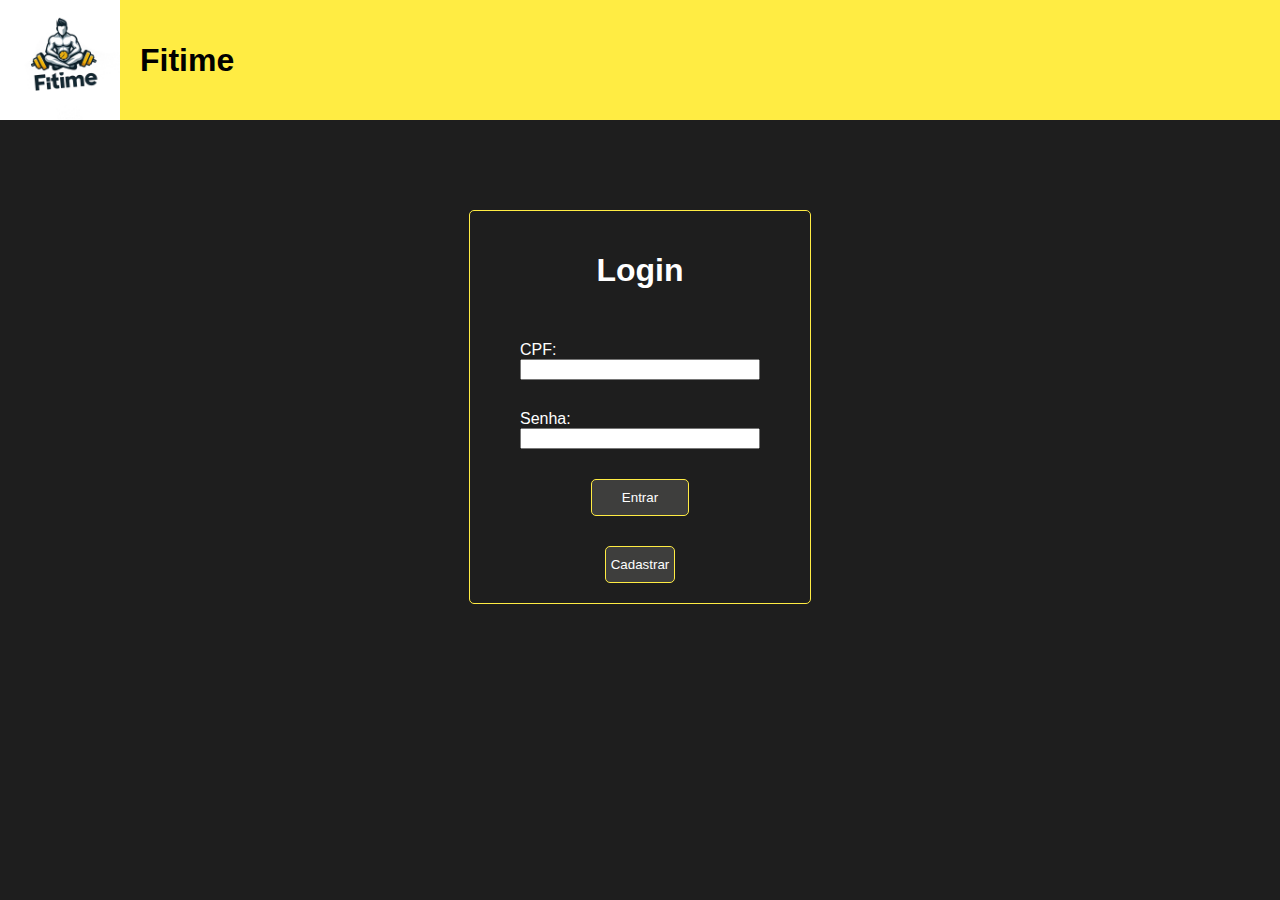
<file: index.html>
<!DOCTYPE html>
<html lang="en">
    <head>
        <meta charset="UTF-8" />
        <meta name="viewport" content="width=device-width, initial-scale=1.0" />
        <title>Fitime</title>
        <link rel="stylesheet" href="./Css/style.css" />
    </head>
    <body>
        <nav>
            <div class="logo-nav-box">
                <img
                    class="mini-logo"
                    src="./media/image/Fitime-logo.jpg"
                    alt="fitime logo"
                />
                <h1>Fitime</h1>
            </div>
        </nav>
        <div class="center-form">
            <h1>Login</h1>
            <label>
                CPF:
                <input type="text" name="username" />
            </label>
            <label>
                Senha:
                <input type="password" name="password" />
            </label>
            <button class="send-button">Entrar</button>
            <button class="cad-button btn">Cadastrar</button>
        </div>
    </body>
    <script>
        //selecionando botões e inputs - DOM
        const sendBtn = document.querySelector('.send-button')
        const inputName = document.querySelector('input[name="username"]')
        const inputPassword = document.querySelector('input[name="password"]')
        const cadBtn = document.querySelector('.cad-button')

        //redirecionar para o cadastro
        cadBtn.onclick = async () => {
            window.location.href = './html/createUserWithoutLogin.html'
        }

        //Requisição para a api verificar login
        sendBtn.onclick = async () => {
            try {
                const response = await fetch(
                    'http://localhost:3000/user/login',
                    {
                        headers: { 'Content-Type': 'application/json' },
                        method: 'POST',
                        body: JSON.stringify({
                            cpf: inputName.value,
                            password: inputPassword.value,
                        }),
                    }
                )
                localStorage.setItem('cpfUser', inputName.value)
                const data = await response.json()
                if (data.message) return alert('Erro: ' + data.message)
                if (data) {
                    localStorage.setItem('role', data.userRole)
                    window.location.href = './html/menu.html'
                } else alert('Login invalido')
            } catch (e) {
                alert('Erro:' + e)
            }
        }
    </script>
</html>
</file>
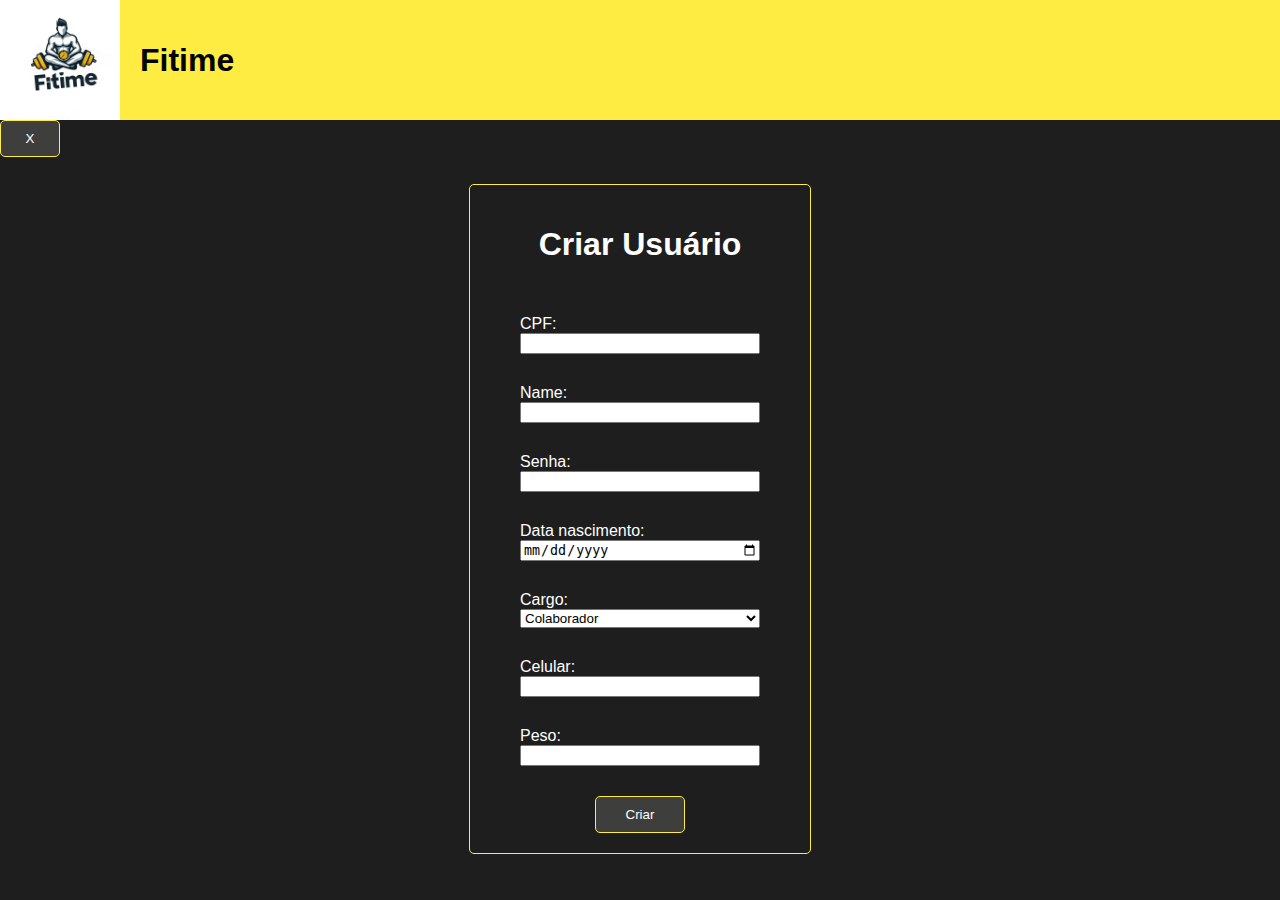
<file: html/createUser.html>
<!DOCTYPE html>
<html lang="en">
    <head>
        <meta charset="UTF-8" />
        <meta name="viewport" content="width=device-width, initial-scale=1.0" />
        <title>Document</title>
        <link rel="stylesheet" href="../Css/style.css" />
    </head>
    <body>
        <script src="../Js/createUser.js" defer></script>
        <script src="../Js/main.js" defer></script>
        <nav>
            <div class="logo-nav-box">
                <img
                    class="mini-logo"
                    src="../media/image/Fitime-logo.jpg"
                    alt="fitime logo"
                />
                <h1>Fitime</h1>
            </div>
        </nav>
        <button class="btn close-btn">X</button>

        <div class="center-form create-user">
            <h1>Criar Usuário</h1>
            <label>
                CPF:
                <input type="text" name="cpf" maxlength="11" />
            </label>
            <label>
                Name:
                <input type="text" name="name" />
            </label>
            <label>
                Senha:
                <input type="password" name="password" />
            </label>
            <label>
                Data nascimento:
                <input type="date" name="dataNasc" />
            </label>
            <label>
                Cargo:
                <select name="cargo">
                    <option value="Colaborador">Colaborador</option>
                    <option value="Cliente">Cliente</option>
                </select>
            </label>
            <label>
                Celular:
                <input type="text" name="celular" maxlength="11" />
            </label>
            <label>
                Peso:
                <input type="number" name="peso" />
            </label>
            <button class="create-btn">Criar</button>
        </div>
    </body>
</html>
</file>
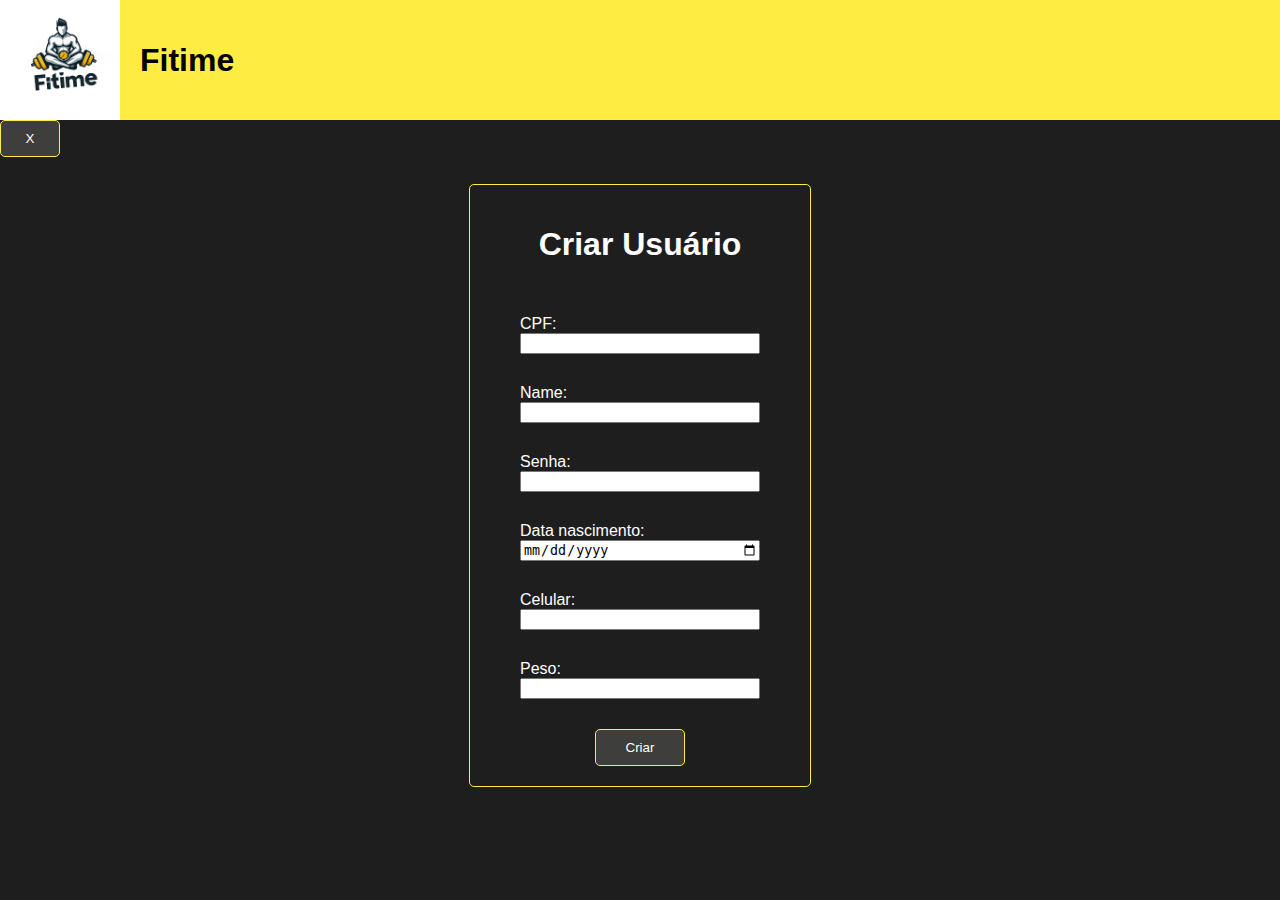
<file: html/createUserWithoutLogin.html>
<!DOCTYPE html>
<html lang="en">
    <head>
        <meta charset="UTF-8" />
        <meta name="viewport" content="width=device-width, initial-scale=1.0" />
        <title>Document</title>
        <link rel="stylesheet" href="../Css/style.css" />
    </head>
    <body>
        <script src="../Js/createWithoutlogin.js" defer></script>
        <nav>
            <div class="logo-nav-box">
                <img
                    class="mini-logo"
                    src="../media/image/Fitime-logo.jpg"
                    alt="fitime logo"
                />
                <h1>Fitime</h1>
            </div>
        </nav>
        <button class="btn close-btn">X</button>

        <div class="center-form create-user">
            <h1>Criar Usuário</h1>
            <label>
                CPF:
                <input type="text" name="cpf" maxlength="11" />
            </label>
            <label>
                Name:
                <input type="text" name="name" />
            </label>
            <label>
                Senha:
                <input type="password" name="password" />
            </label>
            <label>
                Data nascimento:
                <input type="date" name="dataNasc" />
            </label>
            <label>
                Celular:
                <input type="text" name="celular" maxlength="11" />
            </label>
            <label>
                Peso:
                <input type="number" name="peso" />
            </label>
            <button class="create-btn">Criar</button>
        </div>
    </body>
</html>
</file>
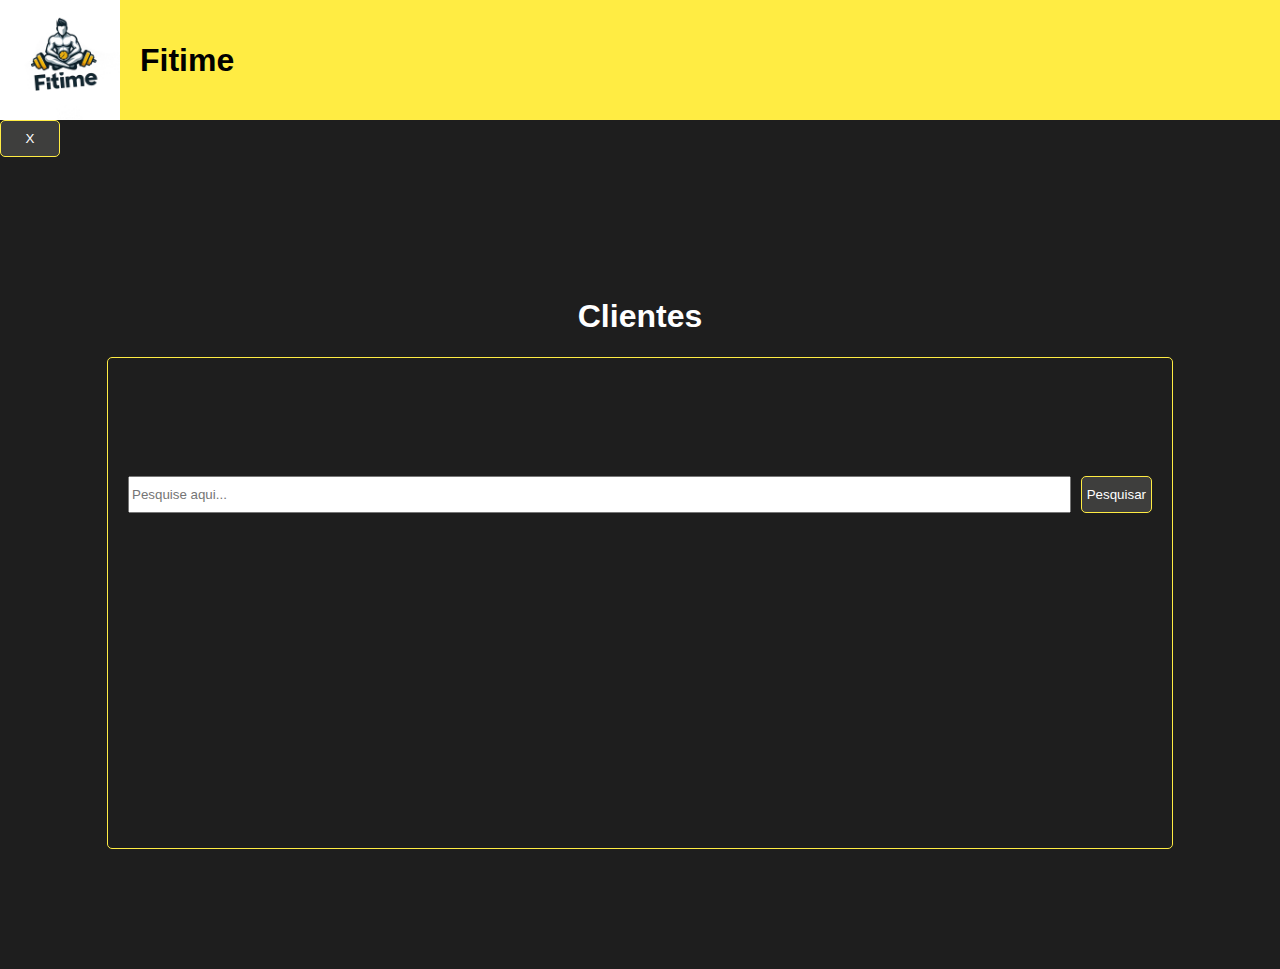
<file: html/listUser.html>
<!DOCTYPE html>
<html lang="en">
    <head>
        <meta charset="UTF-8" />
        <meta name="viewport" content="width=device-width, initial-scale=1.0" />
        <title>Document</title>
        <link rel="stylesheet" href="../Css/style.css" />
    </head>
    <body>
        <script src="../Js/main.js" defer></script>
        <script src="../Js/listUser.js" defer></script>
        <nav>
            <div class="logo-nav-box">
                <img
                    class="mini-logo"
                    src="../media/image/Fitime-logo.jpg"
                    alt="fitime logo"
                />
                <h1>Fitime</h1>
            </div>
        </nav>
        <button class="btn close-btn">X</button>
        <div class="container">
            <div class="box-white border-0">
                <h1>Clientes</h1>
                <div class="box-white list-user-box padding-0">
                    <div class="search-box-input">
                        <input
                            name="searchCliente"
                            type="text"
                            placeholder="Pesquise aqui..."
                        />
                        <button class="btn searchBtn">Pesquisar</button>
                    </div>
                    <div class="list-box"></div>
                </div>
            </div>
        </div>
    </body>
</html>
</file>
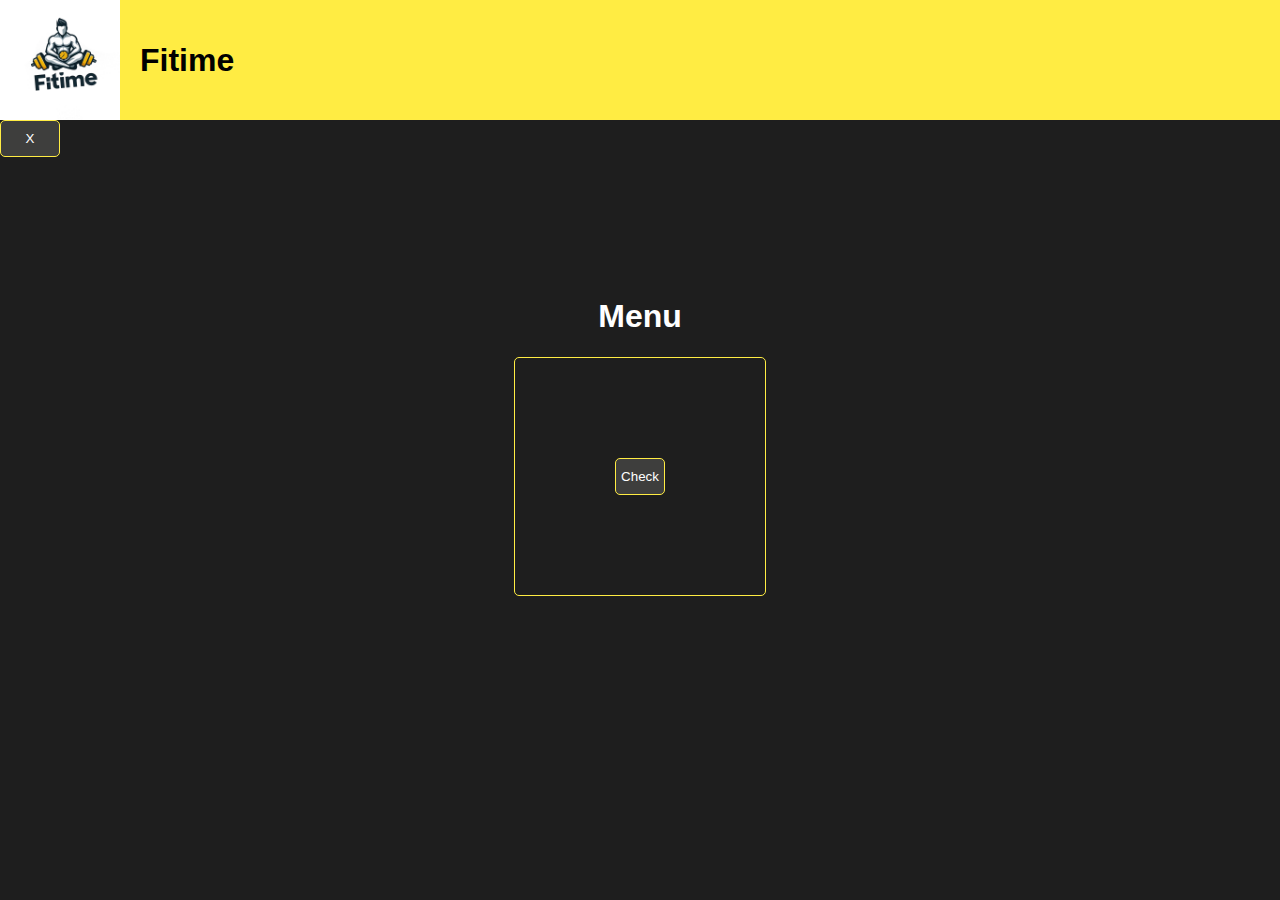
<file: html/menu.html>
<!DOCTYPE html>
<html lang="en">
    <head>
        <meta charset="UTF-8" />
        <meta name="viewport" content="width=device-width, initial-scale=1.0" />
        <title>Document</title>
        <link rel="stylesheet" href="../Css/style.css" />
    </head>
    <body>
        <nav>
            <div class="logo-nav-box">
                <img
                    class="mini-logo"
                    src="../media/image/Fitime-logo.jpg"
                    alt="fitime logo"
                />
                <h1>Fitime</h1>
            </div>
        </nav>
        <button class="btn close-btn">X</button>
        <div class="container">
            <div class="box-white border-0">
                <h1>Menu</h1>
                <div class="box-white targ"></div>
            </div>
        </div>
        <script>
            if (localStorage.getItem('role') == 'Colaborador') {
                document.querySelector(
                    '.targ'
                ).innerHTML = `<button class="btn list_btn">Relatório de clientes</button>
                    <button class="btn cad_btn">Cadastrar cliente</button>
                    <button class="btn check_btn">Check</button>`
            } else {
                document.querySelector('.targ').innerHTML = `
                    <button class="btn check_btn">Check</button>`
            }

            //Rediriocionando botões
            const cad_btn = document.querySelector('.cad_btn')
            const list_btn = document.querySelector('.list_btn')
            const close_btn = document.querySelector('.close-btn')
            const check_btn = document.querySelector('.check_btn')
            const cpfUser = localStorage.getItem('cpfUser')

            check_btn.onclick = async () => {
                let continuar = confirm(
                    `Tem certeza de que deseja realizar o check do usuário referente ao cpf: ${cpfUser}`
                )
                if (!continuar) return alert('Check cancelado!')
                const response = await fetch(
                    'http://localhost:3000/check/check',
                    {
                        headers: { 'Content-Type': 'application/json' },
                        method: 'POST',
                        body: JSON.stringify({
                            cpf: cpfUser,
                        }),
                    }
                )
                const data = await response.json()
                if (data.message)
                    alert('Parece que algo deu errado\nErro: ' + data.message)
                else alert('Check realizado com sucesso!!!')
            }

            close_btn.onclick = () => {
                window.location.href = '../index.html'
            }

            cad_btn.onclick = () => {
                window.location.href = './createUser.html'
            }

            list_btn.onclick = () => {
                window.location.href = './listUser.html'
            }
        </script>
    </body>
</html>
</file>
<file: Css/style.css>
@import './colors.css';
body {
    margin: 0;
    padding: 0;
    font-family: 'Segoe UI', Tahoma, Geneva, Verdana, sans-serif;
    background-color: var(--principal-gray);
}
.mini-logo {
    width: 120px;
}
.logo-nav-box {
    display: flex;
    flex-direction: row;
    align-items: center;
    background-color: var(--principal-yellow);
    gap: 20px;
}
.center-form {
    display: flex;
    margin-left: auto !important;
    margin-right: auto !important;
    margin-top: 10vh;
    padding: 20px;
    align-items: center !important;
    justify-content: center;
    flex-direction: column;
    gap: 30px;
    width: 300px;
    border-radius: 5px;
    border: 1px solid var(--principal-yellow);
    color: white;
}

.create-user {
    margin-top: 3vh;
}

.center-form label {
    width: 80%;
    display: flex;
    flex-direction: column;
}

.send-button,
.create-btn,
.btn {
    padding: 10px 30px;
    border: 1px solid var(--principal-yellow);
    background-color: var(--secondary-gray);
    color: white;
    border-radius: 5px;
}

.send-button:hover,
.create-btn:hover,
.btn:hover {
    cursor: pointer;
    background-color: var(--principal-gray);
}

.container {
    display: flex;
    align-items: center;
    justify-content: center;
    padding: 20px;
}

.box-white {
    text-align: center;
    align-items: center;
    justify-content: center;
    padding: 100px;
    border-radius: 5px;
    border: 1px solid var(--principal-yellow);
    color: white !important;
}

.border-0 {
    border: 0px;
}

.search-box-input {
    display: flex;
    justify-content: center;
    gap: 10px;
    width: 100%;
}
.search-box-input input {
    width: 100%;
}

.list-user-box {
    display: flex;
    padding: 20px;
    gap: 20px;
    flex-direction: column;
    align-items: center;
    justify-content: space-around;
    height: 50vh;
    width: 80vw;
}

.item {
    border: 1px solid var(--principal-yellow);
    padding: 10px;
    border-radius: 5px;
    display: flex;
    width: 200px;
    flex-direction: column;
}

.item hr {
    width: 90%;
}

.item .buttons {
    display: flex;
    justify-content: center;
    align-items: center;
    flex-direction: column;
    gap: 5px;
}
.buttons button {
    width: 80%;
}

.item .buttons div {
    display: flex;
    align-items: center;
    justify-content: center;
    gap: 5px;
}

.btn {
    padding: 10px 5px;
}

.btn-warning {
    background-color: yellow;
    color: black;
}

.btn-warning:hover {
    color: white;
}

.btn-danger {
    background-color: red;
}

.close-btn {
    width: 60px;
}

.list-box {
    display: flex;
    flex-wrap: wrap;
    justify-content: center;
    gap: 20px;
    overflow: auto;
}
</file>
